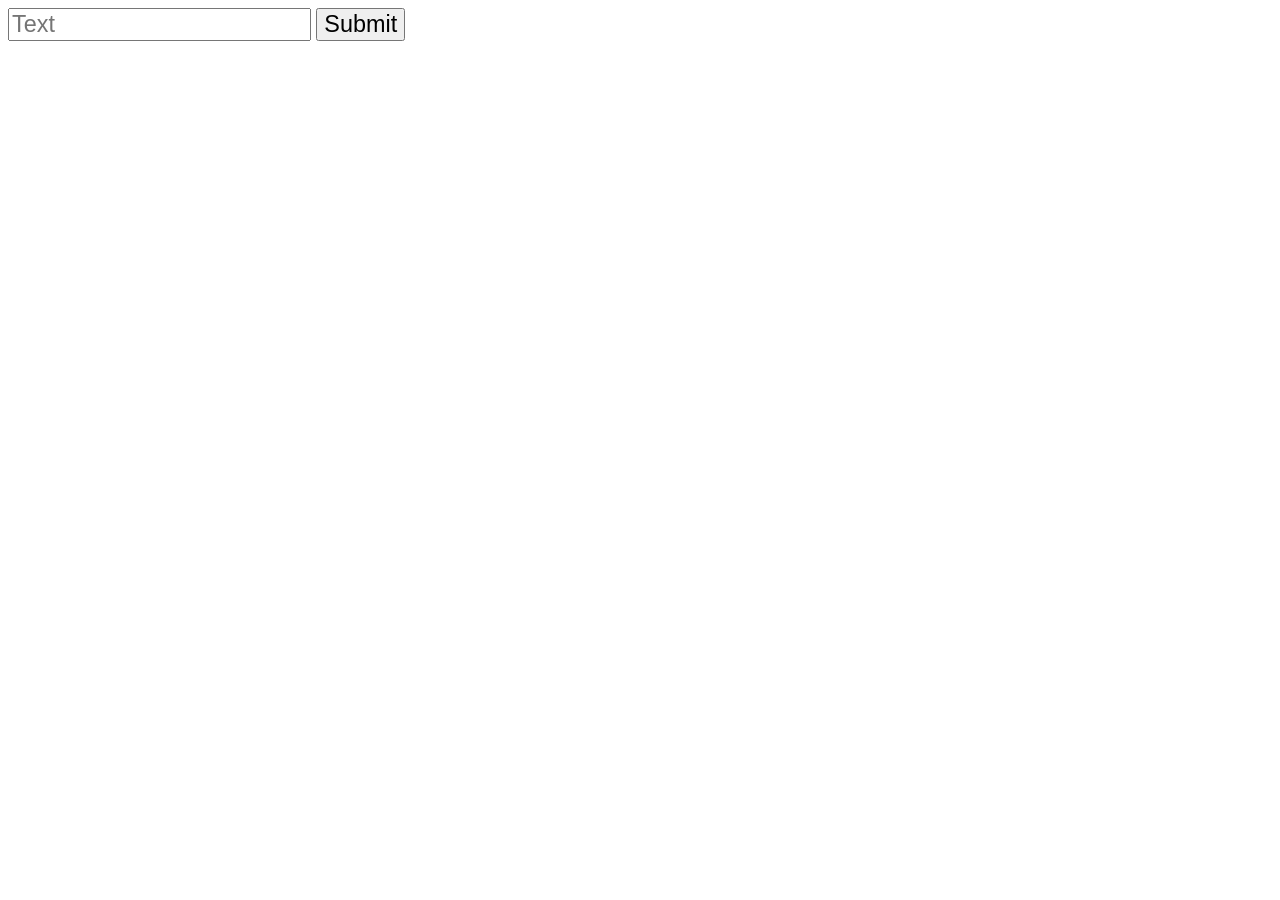
<file: rust/alpine/templates/index.html>
<!doctype html>
<html lang="en">
    <head>
        <meta charset="UTF-8" />
        <meta name="viewport" content="width=device-width, initial-scale=1.0" />
        <title>App</title>
        <style>
            * {
                font-size: 1.1em;
            }
        </style>
    </head>
    <body>
        <form>
            <input type="text" name="text" placeholder="Text" />
            <input type="submit" />
        </form>
        <pre id="result"></pre>
        <script>
            document
                .querySelector("form")
                .addEventListener("submit", async function onsubmit(event) {
                    event.preventDefault();
                    const form = event.target;
                    const formData = new FormData(form);
                    const formObject = {};
                    formData.forEach((value, key) => {
                        formObject[key] = value;
                    });
                    let response = await fetch("/api/hasher", {
                        method: "POST",
                        body: JSON.stringify(formObject),
                        headers: {
                            "Content-Type": "application/json;charset=UTF-8",
                        },
                    });
                    const response_data = await response.text();
                    document.getElementById("result").innerHTML = response_data;
                });
        </script>
    </body>
</html>
</file>
